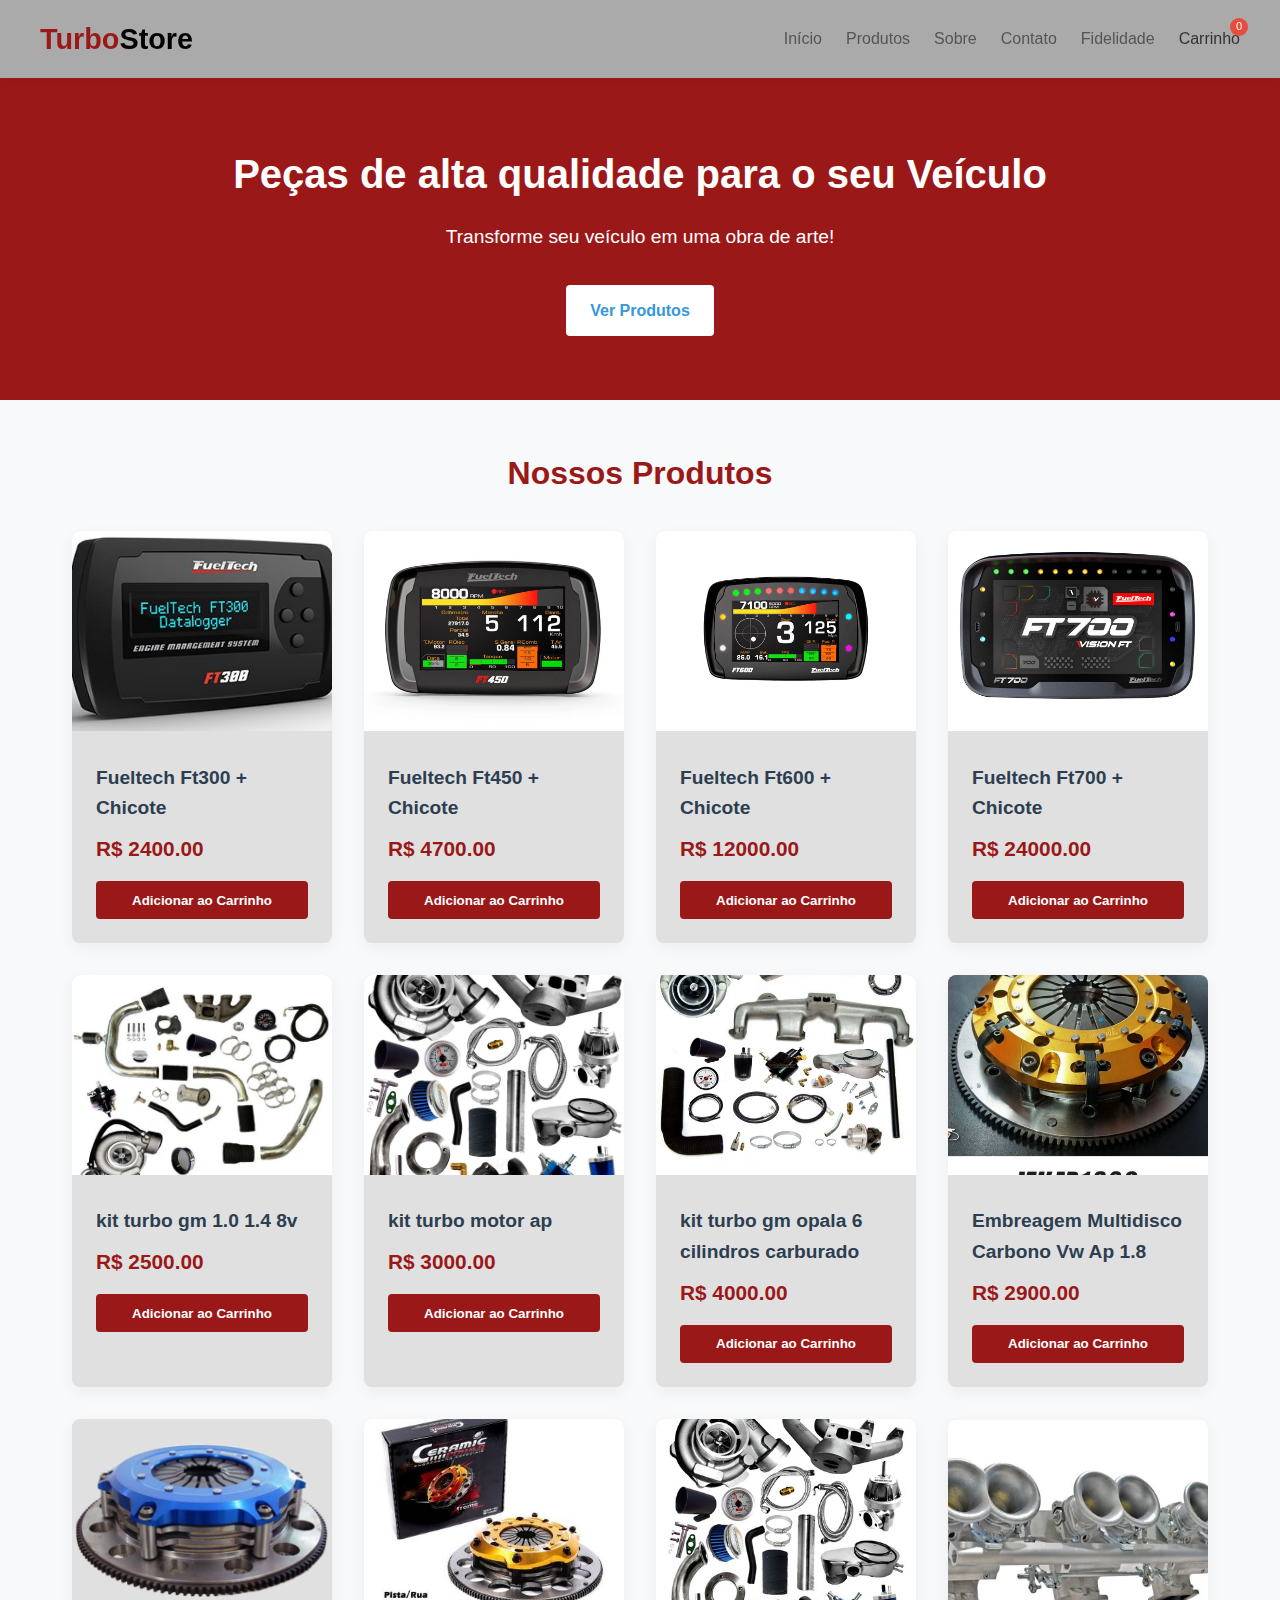
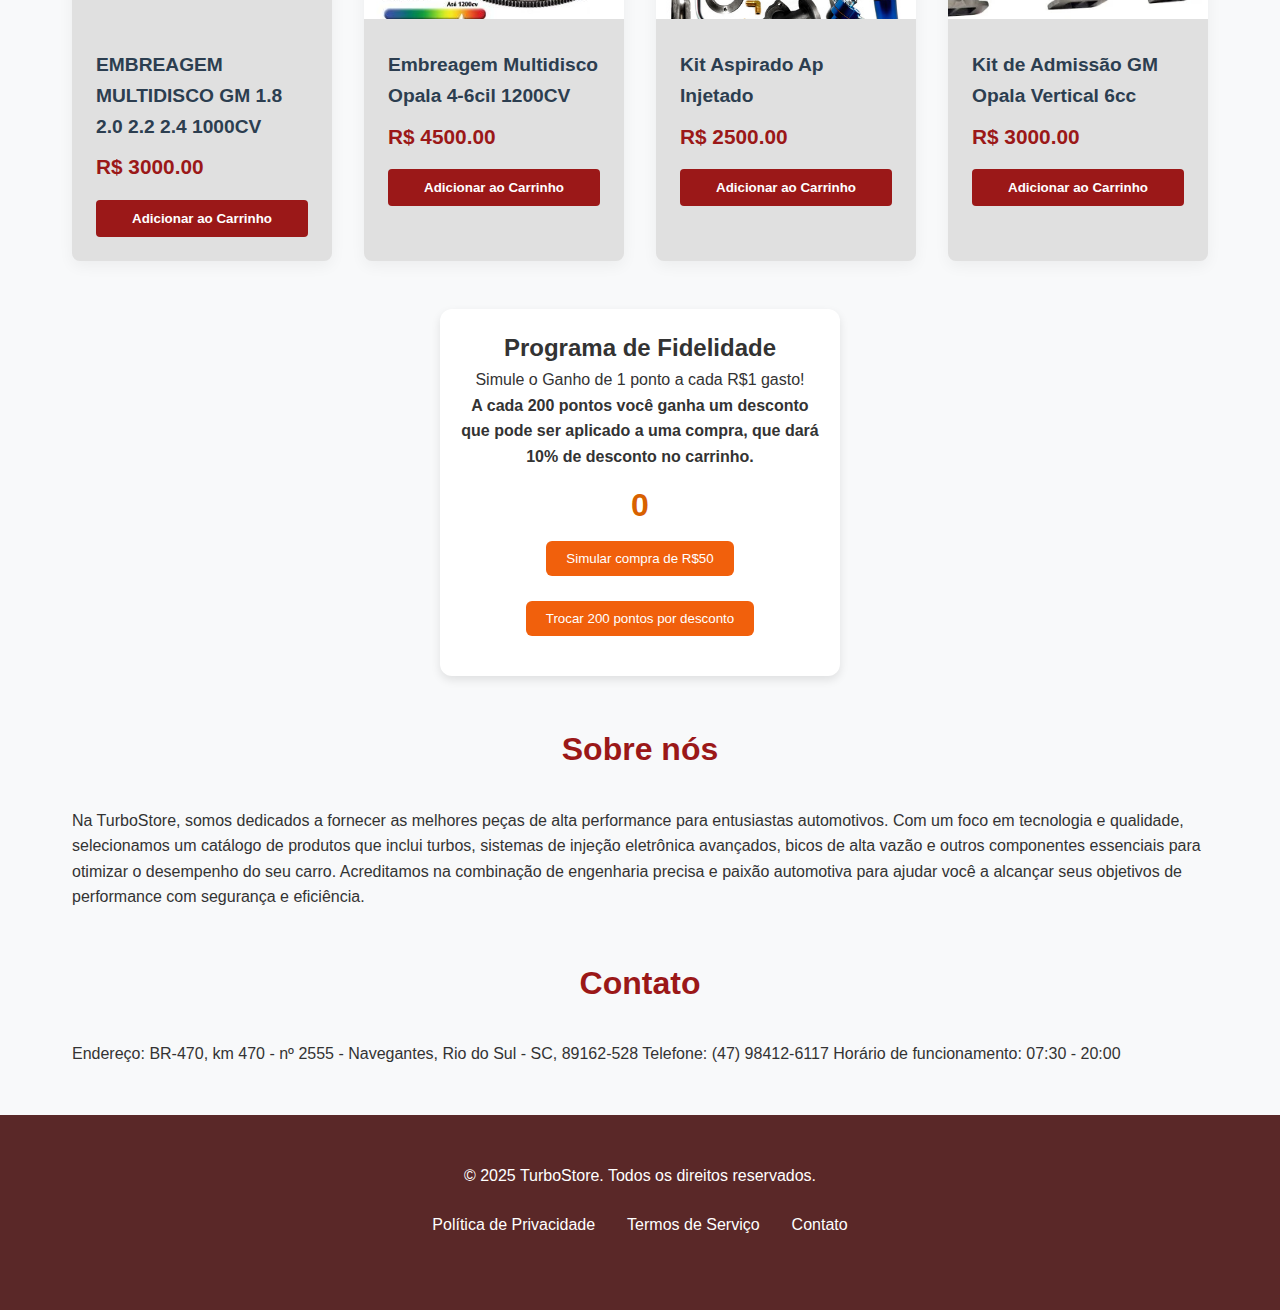
<file: index.html>
<!DOCTYPE html>
<html lang="pt-BR">
<head>
    <meta charset="UTF-8">
    <meta name="viewport" content="width=device-width, initial-scale=1.0">
    <title>TurboStore - Onde a tecnologia encontra a potência </title>
<link rel="stylesheet" href="css/styles.css">
</head>
<body>
    <!-- Cabeçalho -->
    
    <header>
        <div class="header-container">
            <div class="logo">Turbo<span>Store</span></div>
            <nav>
                <ul>
                    <li><a href="#">Início</a></li>
                    <li><a href="#products">Produtos</a></li>
                    <li><a href="#sobre">Sobre</a></li>
                    <li><a href="#contato">Contato</a></li>
                    <li><a href="#Fidelidade">Fidelidade</a></li>
                    <li class="cart-icon" id="cart-icon">
                        Carrinho
                        <span class="cart-count" id="cart-count">0</span>
                    </li>
                </ul>
            </nav>
        </div>
    </header>

    <!-- Banner principal -->
    <section class="hero">
        <h1>Peças de alta qualidade para o seu Veículo</h1>
        <p>Transforme seu veículo em uma obra de arte!</p>
        <a href="#products" class="btn">Ver Produtos</a>
    </section>

    <!-- Seção de produtos -->
    <section class="products" id="products">
        <h2 class="section-title">Nossos Produtos</h2>
        <div class="products-grid" id="products-grid">
            <!-- Os produtos serão inseridos via JavaScript -->
        </div>
    </section>

<!-- Seção Fidelidade -->
<section id="Fidelidade" class="fidelidade">
    <h2>Programa de Fidelidade</h2>
    <p>Simule o Ganho de 1 ponto a cada R$1 gasto!</p>
    <h4>A cada 200 pontos você ganha um desconto que pode ser aplicado a uma compra, que dará 10% de desconto no carrinho.</h4>
  
    <div class="pontos" id="pontos">0</div>
  
    <button onclick="adicionarPontos(50)">Simular compra de R$50</button>
    <br><br>
    <button onclick="trocarPontos()">Trocar 200 pontos por desconto</button>
  
    <p class="recompensa" id="mensagem"></p>
  </section>

    <!-- Carrinho lateral -->
    <div class="overlay" id="overlay"></div>
    <div class="cart-sidebar" id="cart-sidebar">
        <div class="cart-header">
            <h3>Seu Carrinho</h3>
            <button class="close-cart" id="close-cart">&times;</button>
        </div>
        <div class="cart-items" id="cart-items">
            <!-- Itens do carrinho serão inseridos aqui -->
        </div>
        <div class="cart-total">
            Total: R$ <span id="cart-total">0.00</span>
        </div>
        <button type="button" class="checkout-btn">Finalizar Compra</button>
    </div>
    <section id="sobre" class="products">
        <h2 class="section-title">Sobre nós</h2>
        <p>Na TurboStore, somos dedicados a fornecer as melhores peças de alta performance para entusiastas automotivos. Com um foco em tecnologia e qualidade, selecionamos um catálogo de produtos que inclui turbos, sistemas de injeção eletrônica avançados, bicos de alta vazão e outros componentes essenciais para otimizar o desempenho do seu carro. Acreditamos na combinação de engenharia precisa e paixão automotiva para ajudar você a alcançar seus objetivos de performance com segurança e eficiência.</p>
    </section>
    <section id="contato" class="products">
        <h2 class="section-title">Contato</h2>
        <p>Endereço: BR-470, km 470 - nº 2555 - Navegantes, Rio do Sul - SC, 89162-528
            Telefone: (47) 98412-6117
            Horário de funcionamento: 
           07:30 - 20:00
            </p>
    </section>

    <!-- Rodapé -->
    <footer>
        <div class="footer-content">
            <p>&copy; 2025 TurboStore. Todos os direitos reservados.</p>
            <div class="footer-links">
                <a href="#">Política de Privacidade</a>
                <a href="#">Termos de Serviço</a>
                <a href="#">Contato</a>
            </div>
        </div>
    </footer>
<script src="js/scripts.js"></script> 

</body>
</html>
</file>
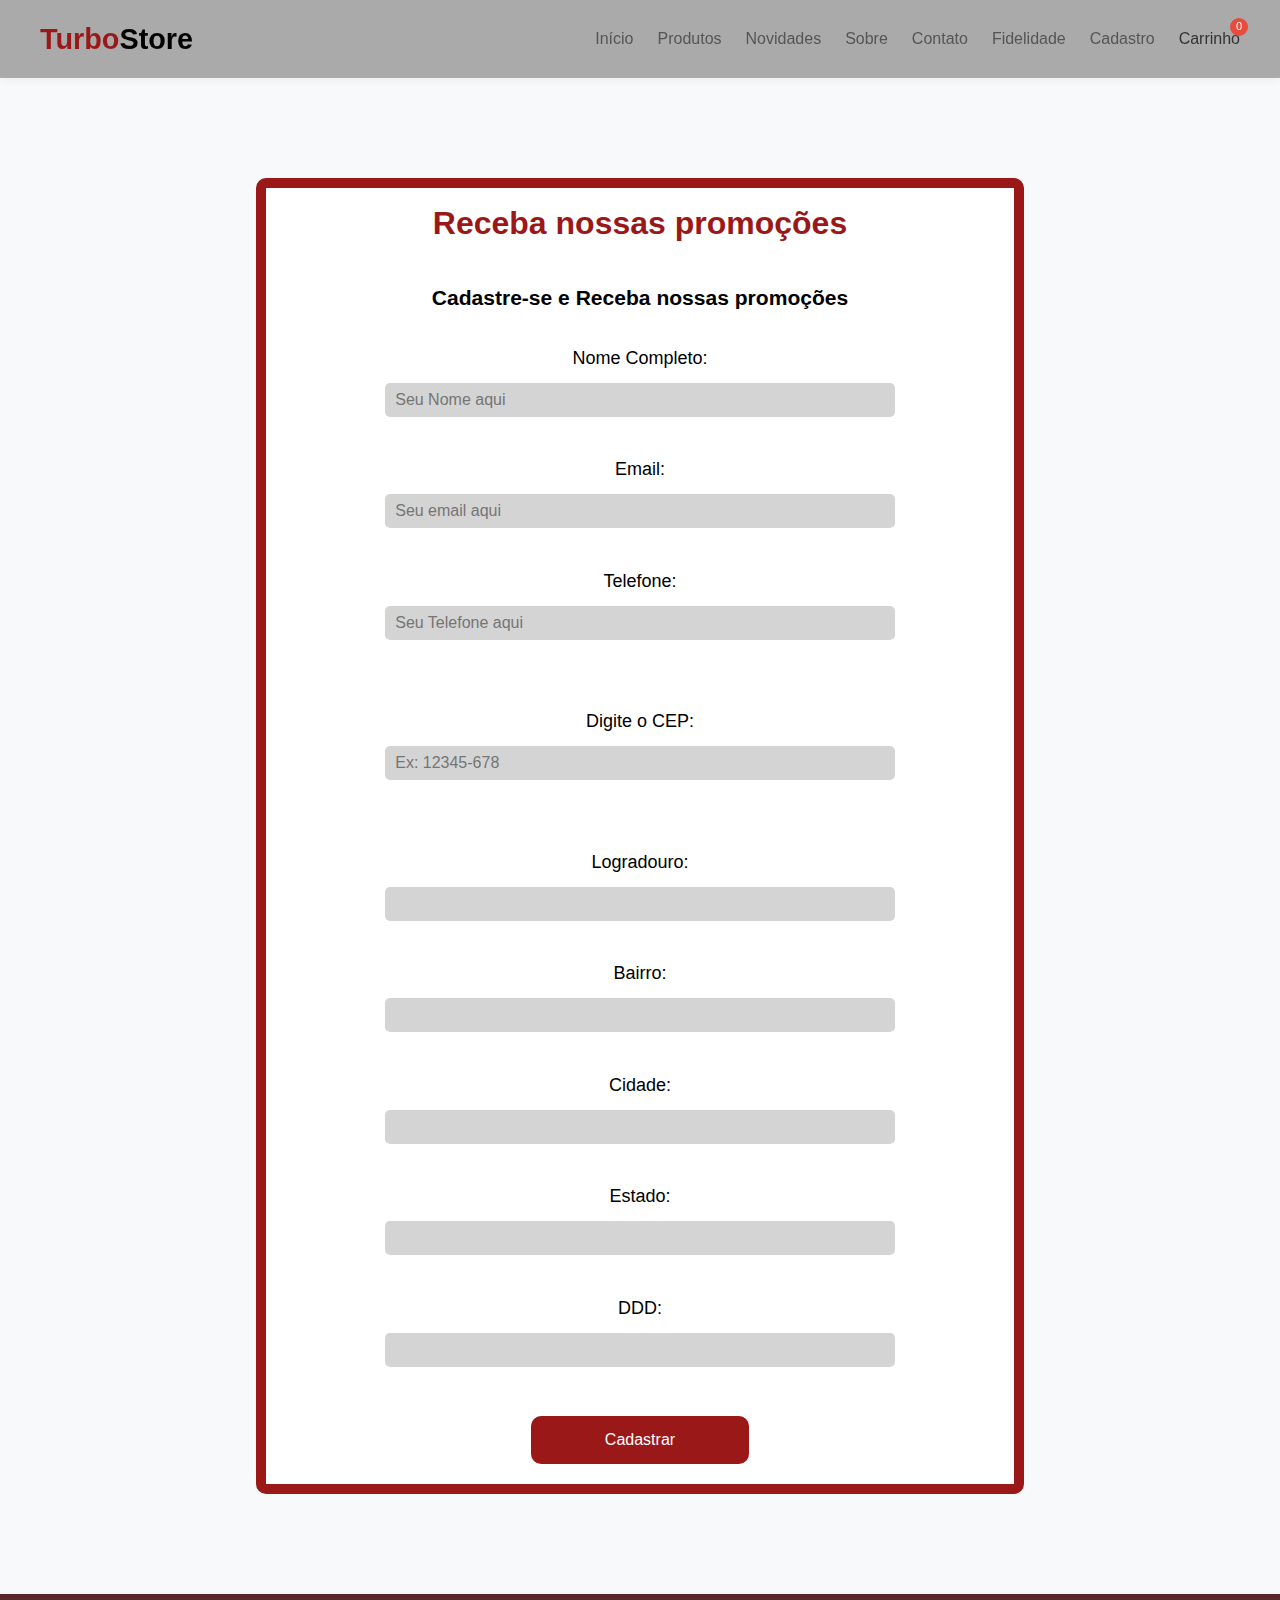
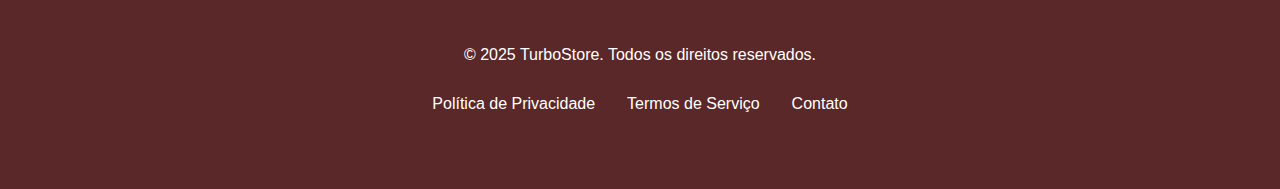
<file: cadastro.html>
<!DOCTYPE html>
<html lang="pt-BR">

<head>
    <meta charset="UTF-8">
    <meta name="viewport" content="width=device-width, initial-scale=1.0">
    <title>TurboStore - Onde a tecnologia encontra a potência </title>
    <link rel="stylesheet" href="css/styles.css">
</head>

<body>
    <!-- Cabeçalho -->

    <header>
        <div class="header-container">
            <div class="logo">Turbo<span>Store</span></div>
            <nav>
                <ul>
                    <li><a href="index.html">Início</a></li>
                    <li><a href="index.html #produtos">Produtos</a></li>
                    <li><a href="novidades.html">Novidades</a></li>
                    <li><a href="index.html#sobre">Sobre</a></li>
                    <li><a href="index.html#contato">Contato</a></li>
                    <li><a href="index.html#Fidelidade">Fidelidade</a></li>
                    <li><a href="cadastro.html">Cadastro</a></li>
                    <li class="cart-icon" id="cart-icon">
                        Carrinho
                        <span class="cart-count" id="cart-count">0</span>
                    </li>
                </ul>
            </nav>
        </div>
    </header>

    <!-- Carrinho lateral -->
    <div class="overlay" id="overlay"></div>
    <div class="cart-sidebar" id="cart-sidebar">
        <div class="cart-header">
            <h3>Seu Carrinho</h3>
            <button class="close-cart" id="close-cart">&times;</button>
        </div>
        <div class="cart-items" id="cart-items">
            <!-- Itens do carrinho serão inseridos aqui -->
        </div>
        <div class="cart-total">
            Total: R$ <span id="cart-total">0.00</span>
        </div>
        <button type="button" class="checkout-btn">Finalizar Compra</button>
    </div>
    <section id="Cadastro" class="Cadastro">
        <h2 class="section-title">Receba nossas promoções</h2>
        <h3>Cadastre-se e Receba nossas promoções</h3><br>
        <form ><!-- method="post" -->
            <label>Nome Completo: </label><br>
            <input type="text" id="Nome" class="InpCadastro" required placeholder="Seu Nome aqui"><br>

            <label>Email: </label><br>
            <input type="email" id="Email" class="InpCadastro" required placeholder="Seu email aqui"><br>

            <label>Telefone: </label><br>
            <input type="tel" id="Telefone" class="InpCadastro" required placeholder="Seu Telefone aqui"><br><br>
            

            <label for="cep">Digite o CEP:</label><br>
            <input type="text" class="InpCadastro" id="cep" name="cep" placeholder="Ex: 12345-678"><br><br>


            <label for="logradouro">Logradouro:</label><br>
            <input type="text" class="InpCadastro" id="logradouro" name="logradouro"> <br>

            <label for="bairro">Bairro:</label><br>         
            <input type="text" class="InpCadastro" id="bairro" name="bairro"><br>

            <label for="cidade">Cidade:</label><br>
            <input type="text" class="InpCadastro" id="cidade" name="cidade"><br>

            <label for="estado">Estado:</label><br>
            <input type="text" class="InpCadastro" id="estado" name="estado"><br>

            <label for="estado">DDD:</label><br>
            <input type="text" class="InpCadastro" id="ddd" name="ddd"><br>

            <button class="botaoCadastrar">Cadastrar</button>

        </form>
    </section>

    <!-- Rodapé -->
    <footer>
        <div class="footer-content">
            <p>&copy; 2025 TurboStore. Todos os direitos reservados.</p>
            <div class="footer-links">
                <a href="#">Política de Privacidade</a>
                <a href="#">Termos de Serviço</a>
                <a href="#">Contato</a>
            </div>
        </div>
    </footer>
    <script src="js/scripts.js"></script>

</body>

</html>
</file>
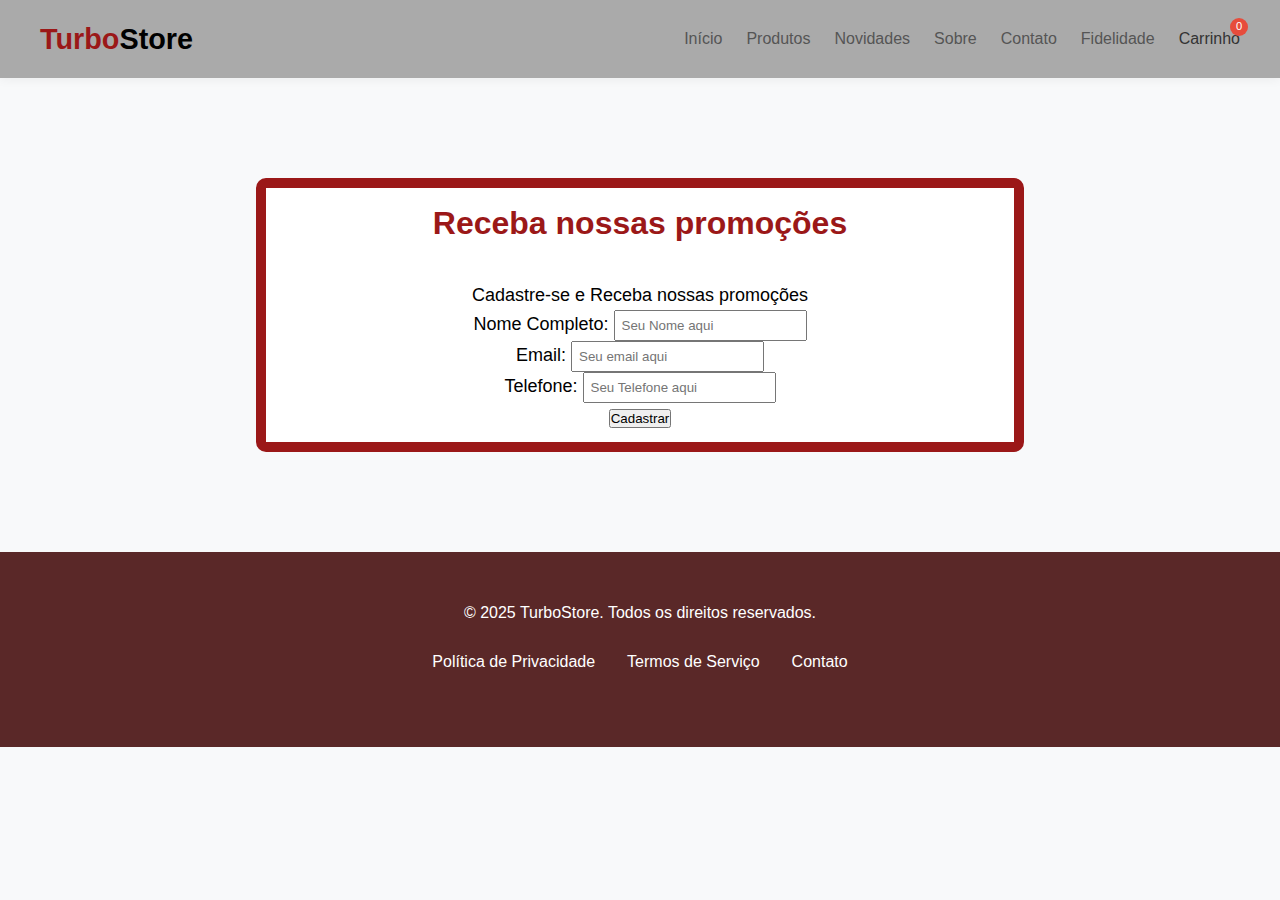
<file: novidades.html>
<!DOCTYPE html>
<html lang="pt-BR">

<head>
    <meta charset="UTF-8">
    <meta name="viewport" content="width=device-width, initial-scale=1.0">
    <title>TurboStore - Onde a tecnologia encontra a potência </title>
    <link rel="stylesheet" href="css/styles.css">
</head>

<body>
    <!-- Cabeçalho -->

    <header>
        <div class="header-container">
            <div class="logo">Turbo<span>Store</span></div>
            <nav>
                <ul>
                    <li><a href="index.html">Início</a></li>
                    <li><a href="index.html #produtos">Produtos</a></li>
                    <li><a href="novidades.html">Novidades</a></li>
                    <li><a href="index.html#sobre">Sobre</a></li>
                    <li><a href="index.html#contato">Contato</a></li>
                    <li><a href="index.html#Fidelidade">Fidelidade</a></li>
                    <li class="cart-icon" id="cart-icon">
                        Carrinho
                        <span class="cart-count" id="cart-count">0</span>
                    </li>
                </ul>
            </nav>
        </div>
    </header>

    <!-- Carrinho lateral -->
    <div class="overlay" id="overlay"></div>
    <div class="cart-sidebar" id="cart-sidebar">
        <div class="cart-header">
            <h3>Seu Carrinho</h3>
            <button class="close-cart" id="close-cart">&times;</button>
        </div>
        <div class="cart-items" id="cart-items">
            <!-- Itens do carrinho serão inseridos aqui -->
        </div>
        <div class="cart-total">
            Total: R$ <span id="cart-total">0.00</span>
        </div>
        <button type="button" class="checkout-btn">Finalizar Compra</button>
    </div>
    <section id="Cadastro" class="Cadastro">
        <h2 class="section-title">Receba nossas promoções</h2>
        <p>Cadastre-se e Receba nossas promoções</p>
        <form method="post">
            <label>Nome Completo: </label>
            <input type="text" id="Nome" required placeholder="Seu Nome aqui"><br>
            <label>Email: </label>
            <input type="email" id="Email" required placeholder="Seu email aqui"><br>
            <label>Telefone: </label>
            <input type="tel" id="Telefone" required placeholder="Seu Telefone aqui"><br>
            <button>Cadastrar</button>
        </form>
    </section>

    <!-- Rodapé -->
    <footer>
        <div class="footer-content">
            <p>&copy; 2025 TurboStore. Todos os direitos reservados.</p>
            <div class="footer-links">
                <a href="#">Política de Privacidade</a>
                <a href="#">Termos de Serviço</a>
                <a href="#">Contato</a>
            </div>
        </div>
    </footer>
    <script src="js/scripts.js"></script>

</body>

</html>
</file>
<file: css/styles.css>
/* Reset e configurações básicas */
* {
    margin: 0;
    padding: 0;
    box-sizing: border-box;
    font-family: 'Segoe UI', Tahoma, Geneva, Verdana, sans-serif;
}

body {
    background-color: #f8f9fa;
    color: #333;
    line-height: 1.6;
}

/* Cabeçalho */
header {
    background-color: #aaaaaa;
    box-shadow: 0 2px 10px rgba(0, 0, 0, 0.05);
    padding: 1rem 2rem;
    position: sticky;
    top: 0;
    z-index: 100;
}

table {
    margin: 0 auto;
    width: 100%;
    border-collapse: collapse;

}



tr,th,td {
    border: 1px solid black;
    padding: 2px;
    text-align: center;
}
tr:nth-child(even){
    background-color: #ddd;
}

.header-container {
    display: flex;
    justify-content: space-between;
    align-items: center;
    max-width: 1200px;
    margin: 0 auto;
}

.logo {
    font-size: 1.8rem;
    font-weight: 700;
    color: #9b1818;
}

.logo span {
    color: #000000;
}

nav ul {
    display: flex;
    list-style: none;
}

nav ul li {
    margin-left: 1.5rem;
}

nav ul li a {
    text-decoration: none;
    color: #555;
    font-weight: 500;
    transition: color 0.3s;
}

nav ul li a:hover {
    color: #ff0000;
}

.cart-icon {
    position: relative;
    cursor: pointer;
}

.cart-count {
    position: absolute;
    top: -8px;
    right: -8px;
    background-color: #e74c3c;
    color: white;
    border-radius: 50%;
    width: 18px;
    height: 18px;
    font-size: 0.7rem;
    display: flex;
    justify-content: center;
    align-items: center;
}

/* Banner principal */
.hero {
    background-color: #9b1818;
    color: white;
    padding: 4rem 2rem;
    text-align: center;
}

.hero h1 {
    font-size: 2.5rem;
    margin-bottom: 1rem;
}

.hero p {
    font-size: 1.2rem;
    max-width: 600px;
    margin: 0 auto 2rem;
}

.btn {
    display: inline-block;
    background-color: #fff;
    color: #3498db;
    padding: 0.8rem 1.5rem;
    border-radius: 4px;
    text-decoration: none;
    font-weight: 600;
    transition: all 0.3s;
}

.btn:hover {
    background-color: #f1f1f1;
    transform: translateY(-2px);
}
input{
    padding: 6px;
}

.Cadastro {
    font-weight: 400;
    font-size: large;
    text-align: center;
    color: #000000;
    padding: 10px;
    margin: 10px; 
    background-color: rgb(255, 255, 255);
    border: 10px solid #9b1818;
    border-radius: 10px;
    align-content: center;
  }
  
  .botaoCadastrar{
    background-color: #9b1818;
    border:none;
    border-radius: 10px;
    color: white;
    padding: 15px 32px;
    text-align: center;
    text-decoration: none;
    display: block;
    width: 90%;
    margin: 10px auto;
    font-size: 16px;
    cursor: pointer;
  }
  
  .botaoCadastrar:hover {
    border-radius: 5px;
    background-color: rgb(255, 0, 0);
    color: white;
  }
  
  .InpCadastro/* input */{
    background-color: rgb(212, 212, 212);
    border: black;
    border-radius: 5px;
    padding: 8px 10px;
    width: 90%;
    box-sizing: border-box;
    display: block;
    font-size: 16px;
    margin: 10px auto;
  }
  
  @media (min-width: 768px) {
    .Cadastro {
      margin: 100px auto; 
      width: 60%; 
    }
  
    .InpCadastro/* input */{
      width: 70%; 
    }
  
    .botaoCadastrar {
      width: 30%; 
    }
  }
  

/* Seção de produtos */
.products {
    max-width: 1200px;
    margin: 3rem auto;
    padding: 0 2rem;
}

.section-title {
    text-align: center;
    margin-bottom: 2rem;
    font-size: 2rem;
    color: #9b1818;
}

.products-grid {
    display: grid;
    grid-template-columns: repeat(auto-fill, minmax(250px, 1fr));
    gap: 2rem;
}

.product-card {
    background-color: rgb(224, 224, 224);
    border-radius: 8px;
    overflow: hidden;
    box-shadow: 0 5px 15px rgba(0, 0, 0, 0.05);
    transition: transform 0.3s, box-shadow 0.3s;
}

.product-card:hover {
    transform: translateY(-5px);
    box-shadow: 0 10px 20px rgba(0, 0, 0, 0.1);
}

.product-image {
    width: 100%;
    height: 200px;
    object-fit: cover;
}

.product-info {
    padding: 1.5rem;
}

.product-title {
    font-size: 1.2rem;
    margin-bottom: 0.5rem;
    color: #2c3e50;
}

.product-price {
    font-size: 1.3rem;
    font-weight: 700;
    color: #9b1818;
    margin-bottom: 1rem;
}

.add-to-cart {
    width: 100%;
    padding: 0.7rem;
    background-color: #9b1818;
    color: white;
    border: none;
    border-radius: 4px;
    cursor: pointer;
    font-weight: 600;
    transition: background-color 0.3s;
}

.add-to-cart:hover {
    background-color: #ff0000;
}

/* Carrinho lateral */
.cart-sidebar {
    position: fixed;
    top: 0;
    right: -400px;
    width: 350px;
    height: 100vh;
    background-color: white;
    box-shadow: -5px 0 15px rgba(0, 0, 0, 0.1);
    padding: 2rem;
    transition: right 0.3s ease;
    z-index: 1000;
    overflow-y: auto;
}

.cart-sidebar.active {
    right: 0;
}

.cart-header {
    display: flex;
    justify-content: space-between;
    align-items: center;
    margin-bottom: 1.5rem;
    padding-bottom: 1rem;
    border-bottom: 1px solid #eee;
}

.close-cart {
    background: none;
    border: none;
    font-size: 1.5rem;
    cursor: pointer;
    color: #555;
}

.cart-items {
    margin-bottom: 2rem;
}

.cart-item {
    display: flex;
    margin-bottom: 1rem;
    padding-bottom: 1rem;
    border-bottom: 1px solid #eee;
}

.cart-item-image {
    width: 70px;
    height: 70px;
    object-fit: cover;
    border-radius: 4px;
    margin-right: 1rem;
}

.cart-item-details {
    flex: 1;
}

.cart-item-title {
    font-weight: 600;
    margin-bottom: 0.3rem;
}

.cart-item-price {
    color: #9b1818;
    font-weight: 600;
}

.cart-item-remove {
    background: none;
    border: none;
    color: #6e6e6e;
    cursor: pointer;
    font-size: 0.9rem;
}

.cart-total {
    font-size: 1.2rem;
    font-weight: 700;
    text-align: right;
    margin-bottom: 1.5rem;
}

.checkout-btn {
    width: 100%;
    padding: 1rem;
    background-color: #0ea500;
    color: white;
    border: none;
    border-radius: 4px;
    font-weight: 600;
    cursor: pointer;
    transition: background-color 0.3s;
}

.checkout-btn:hover {
    background-color: #15ff00;
}

/* Overlay para o carrinho */
.overlay {
    position: fixed;
    top: 0;
    left: 0;
    width: 100%;
    height: 100%;
    background-color: rgba(0, 0, 0, 0.5);
    z-index: 999;
    display: none;
}

.overlay.active {
    display: block;
}

/* Rodapé */
footer {
    background-color: #5a2828;
    color: white;
    padding: 3rem 2rem;
    text-align: center;
}

.footer-content {
    max-width: 1200px;
    margin: 0 auto;
}

.footer-links {
    display: flex;
    justify-content: center;
    margin: 1.5rem 0;
}

.footer-links a {
    color: white;
    margin: 0 1rem;
    text-decoration: none;
}

.footer-links a:hover {
    text-decoration: underline;
    color: #e74c3c;
}

/* Responsividade */
@media (max-width: 768px) {
    .header-container {
        flex-direction: column;
        gap: 1rem;
    }

    nav ul {
        margin-top: 1rem;
    }

    .cart-sidebar {
        width: 300px;
    }

    .hero h1 {
        font-size: 2rem;
    }

    .hero p {
        font-size: 1rem;
    }
}

.fidelidade {
    background: white;
    border-radius: 12px;
    box-shadow: 0 4px 10px rgba(0, 0, 0, 0.1);
    padding: 20px;
    max-width: 400px;
    margin: 30px auto;
    text-align: center;
    font-family: Arial, sans-serif;
}

.fidelidade h2 {
    color: #333;
}

.fidelidade .pontos {
    font-size: 2rem;
    color: rgb(216, 97, 0);
    font-weight: bold;
    margin: 10px 0;
}

.fidelidade button {
    padding: 10px 20px;
    background: rgba(240, 88, 0, 0.952);
    color: white;
    border: none;
    border-radius: 6px;
    cursor: pointer;
    transition: 0.2s;
}

.fidelidade button:hover {
    background: rgba(240, 88, 0, 0.952);
}

.fidelidade .recompensa {
    margin-top: 20px;
    font-size: 0.9rem;
    color: #555;
}
</file>
